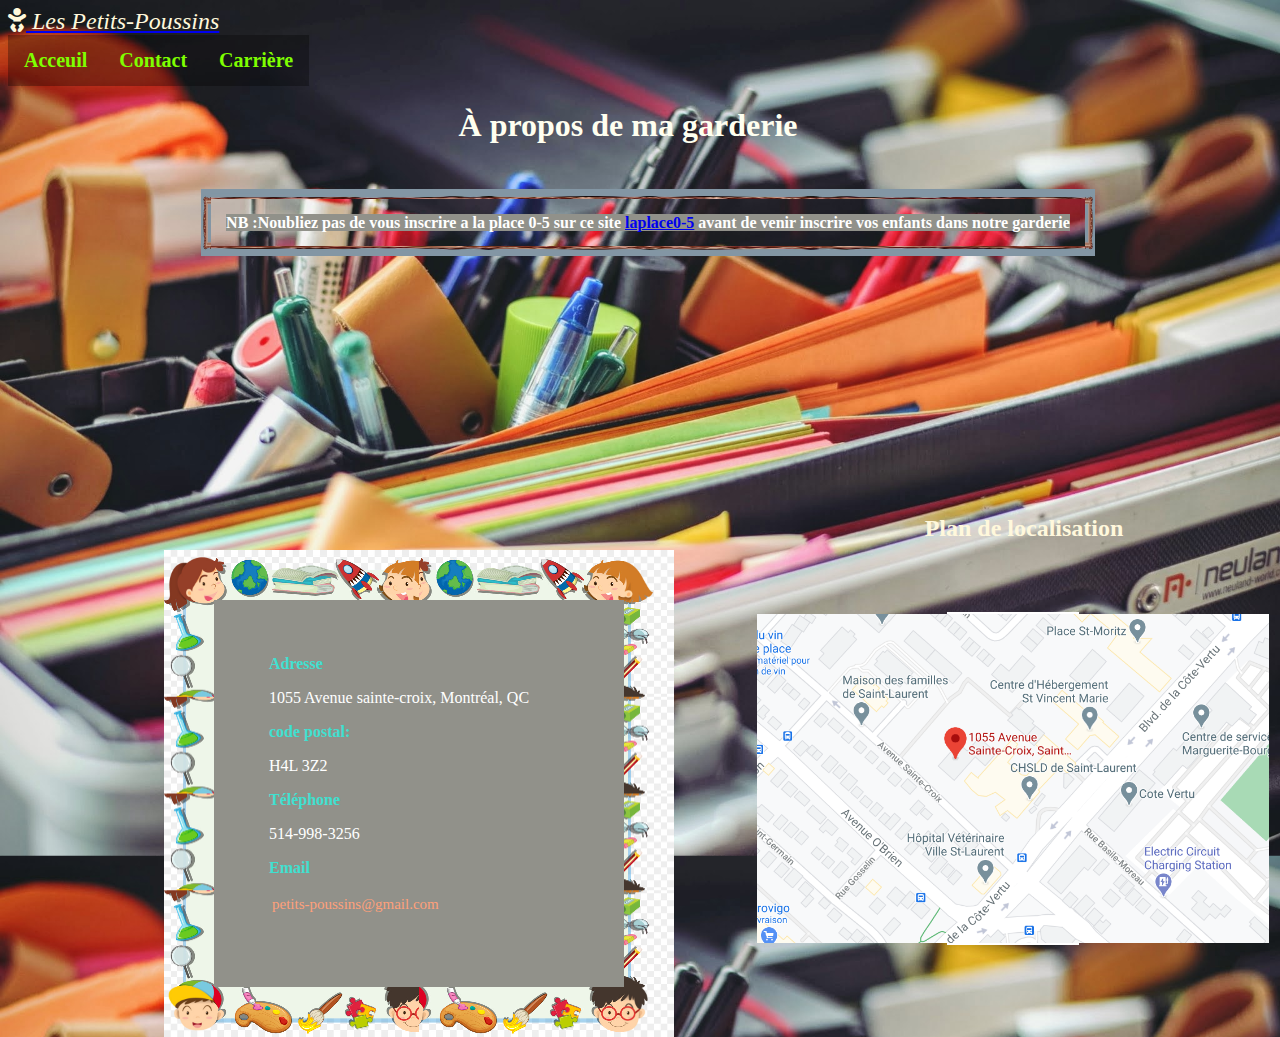
<file: Projet 1/HTML/contact(1).html>
<!DOCTYPE html>
<html lang="en">

<head>

    <meta charset="UTF-8">
    <meta http-equiv="X-UA-Compatible" content="IE=edge">
    <meta name="viewport" content="width=device-width, initial-scale=1.0">
    <title>Encadrement d'enfant:Les Petits-Poussins</title>
    <link rel="stylesheet" href="../css/conctactstyle.css">
    <link rel="stylesheet" href="https://cdnjs.cloudflare.com/ajax/libs/font-awesome/5.14.0/css/all.min.css" />

<body>
    <header>

        <a href="http://127.0.0.1:5500/index.html">
            <div class=" logo"><i class="fas fa-baby"></i>

                <i>Les Petits-Poussins</i>
            </div>
        </a>
        <div class="container">
            <a href="../index.html" class="selected" style="color:chartreuse;font-size: 20px;">Acceuil</a>
            <a href="./contact.html" class="selected" style="color:chartreuse;font-size: 20px;">Contact</a>
            <a href="./carriere.html" class="selected" style="color:chartreuse;font-size: 20px;">Carrière</a>
        </div>


    </header>
    <div class="joie">
        <h1> À propos de ma garderie</h1>

    </div>


    <div id="header">

        <div>
            <p1 id="borderimg1">
                <strong>
                    NB


                    :Noubliez pas de vous inscrire a la place 0-5 sur ce site

                    <a href="https://www.laplace0-5.com/" target="_blank">laplace0-5</a> avant
                    de venir inscrire vos enfants dans notre garderie
                </strong>
            </p1>
        </div>


    </div>

    <div id="footer">
        <div class="borderimg2">

            <div>
                <strong> Adresse</strong>

                <p>1055 Avenue sainte-croix, Montréal, QC</p>

                </li>
            </div>


            <div>
                <strong> code postal:</strong>

                <p>H4L 3Z2</p>

            </div>



            <div>
                <strong> Téléphone</strong>

                <p>514-998-3256</p>
            </div>





            <div>



                <strong> Email </strong>

                <p><a class="link" href="mailto:petits-poussins@gmail.com" target="_blank">petits-poussins@gmail.com</a>
                </p>

                </li>
            </div>



        </div>
    </div>
    <H2> Plan de localisation</H2>
    <div>
        <div id="emplacement">



            <img id="carte" src="../images/Capture.PNG" alt="emplacement de la garderie">


        </div>

    </div>







</body>

</html>
</file>
<file: Projet 1/css/conctactstyle.css>
body{
  background-color:rgba(136, 120,170, 0.3);
  background-image: url(../images/tim-gouw-KigTvXqetXA-unsplash.jpg);
  background-size: 100%;
}

.link {
  color: lightsalmon;
  font-size: 15px;
  text-decoration: none;
  padding: 1px;
  margin: 2px;
  display:inline-block

}
a:hover{
  color: magenta;
  background-color: mediumorchid;
}
i{
  color: cornsilk;
 height: 50%;
}

#footer div {
  
  width: 300px;
 /* height: 50px;*/
 color: white;
 
  }
   #footer {
      width: 40%;
     /* height: 100px;*/
     /* border: 2px solid white;*/
    left: 5%;
    top: 50%;
     position:absolute;
     box-sizing:border-box;
     border: 100px solid transparent;
     padding:0%;
     
     height: 50%;
  }
  #footer  strong{
      color: turquoise;
 }
#footer .borderimg2{
  background-color: rgb(145, 145, 138);
}
  #header {
    width: 100%;
    /*border: 2px solid white;*/
   display: flex;
  justify-content: center;
  position:absolute;
  color: rgb(232, 232, 241,0.9);
  padding-bottom: 10px;
  border-image: url(../images/border\ \(1\).jpg) 20% round;
  
  
  }
  #header  strong {
    background-color: rgb(145, 145, 138);
width: 100%;
  }
  #header div {
  
    width: 1000px;
    height: 10px;
   color: white;
   font-size: 100%;
   text-align: center;
   max-width: 100%;
   margin:10%;
   
    } 
    h1 {
      width: 1000px;
      display: flex;
       justify-content:center;
       position:absolute;
       text-align: center;
       
    }
   
    #borderimg1 {
      border: 10px solid transparent;
      padding: 15px;
      border-image: url(../images/border\ \(1\).jpg) 20%;
      
    }    
    .borderimg2 {
      border: 50px solid transparent;
      padding: 55px;
      border-image: url(../images/kisspng-child-cartoon-clip-art-cute-cartoon-kids-frame-5a6d351c750281.9174176315171064604793.jpg) 150 round;
    } 
    div #emplacement #carte {
      width: 400%; 
    


    }

 H2 {
      width: 100%;
     display: flex;
     justify-content: center;
    top: 55%;
    position:absolute;
     left: 30%;
     color: cornsilk;
    }
    #emplacement  {
      width: 10%;
     display: flex;
      justify-content:center;
       
      border: 2px solid white;
    left: 74%;
    top: 68%;
      position:absolute;
     /* box-sizing:border-box;*/
     /* border: 100px solid transparent;*/
     /* padding:0%;*/
    /*  height: 100%;*/
    }

    
  
.joie {
  left: 10%;
   position:absolute;
   color: ivory;
   
}
 .fort {
  bottom: 100%; 
  left: 500%;
  width: 10%;
}
.logo {
  font-size: 1.5rem;
  color: white;
}

/*barre de nav*/
.container {
  overflow: hidden;
  /*padding: 1rem;
  margin: 0 auto;
  width: 100px;
  margin: 0 auto;/*centrer */
}
.container a{
  float: left;
  display: block;
  padding: 14px 16px;
  text-align: center;
  text-decoration: none;
}
.selected {
  font-weight: bold;
  background-color: rgba(0,0,0,0.3);
  text-decoration: none;
}
</file>
